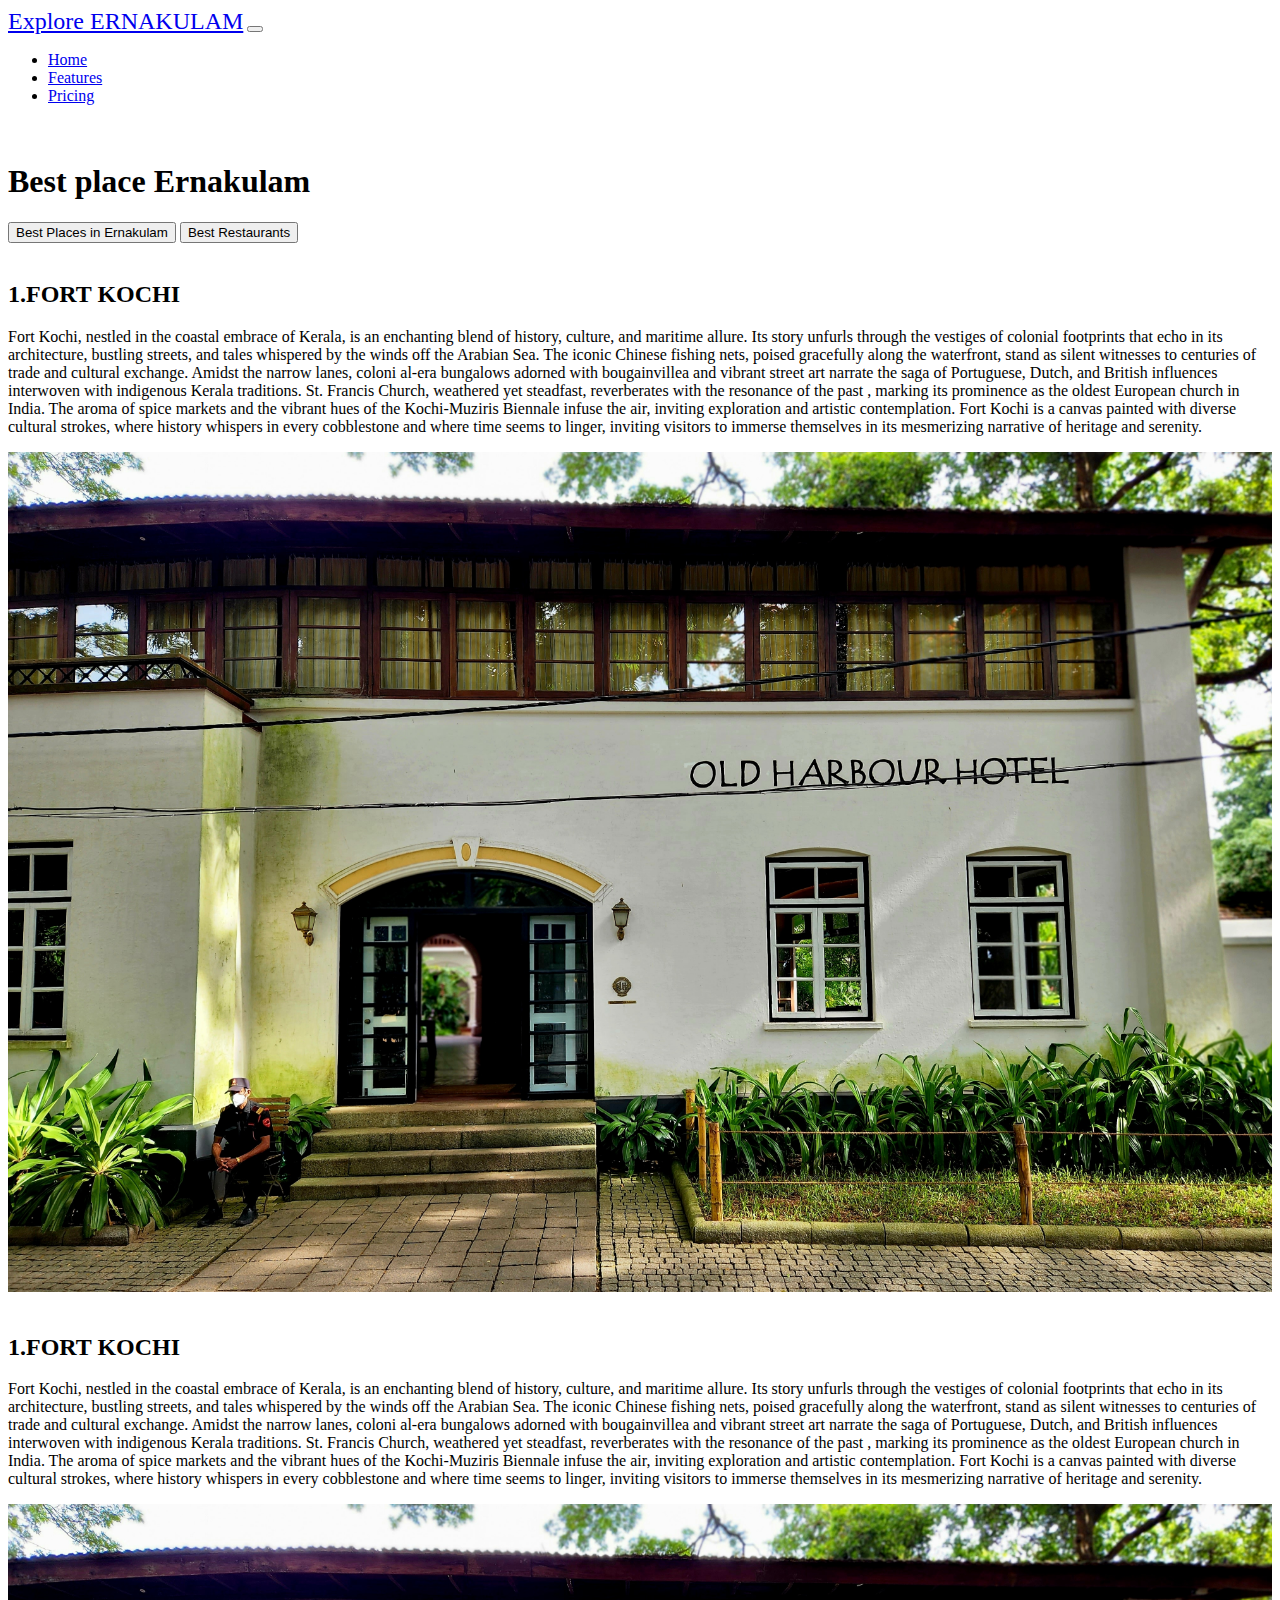
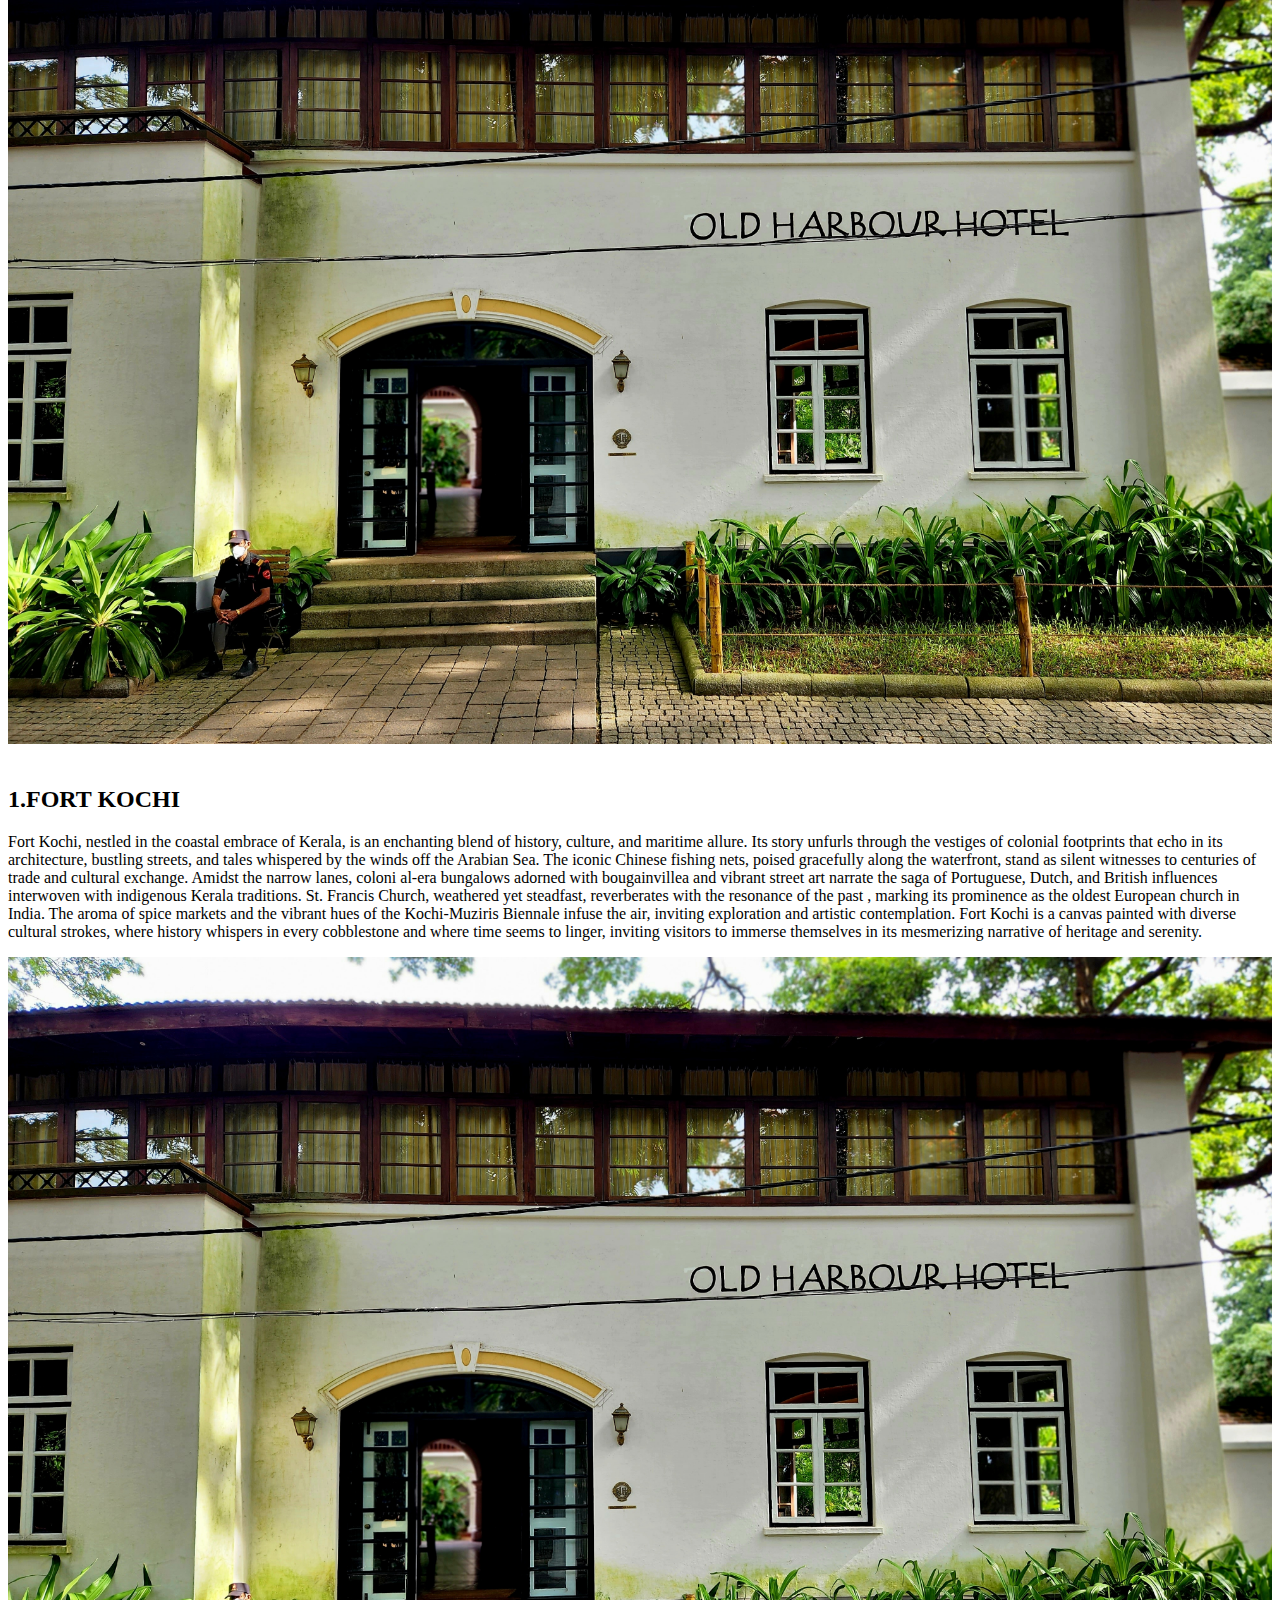
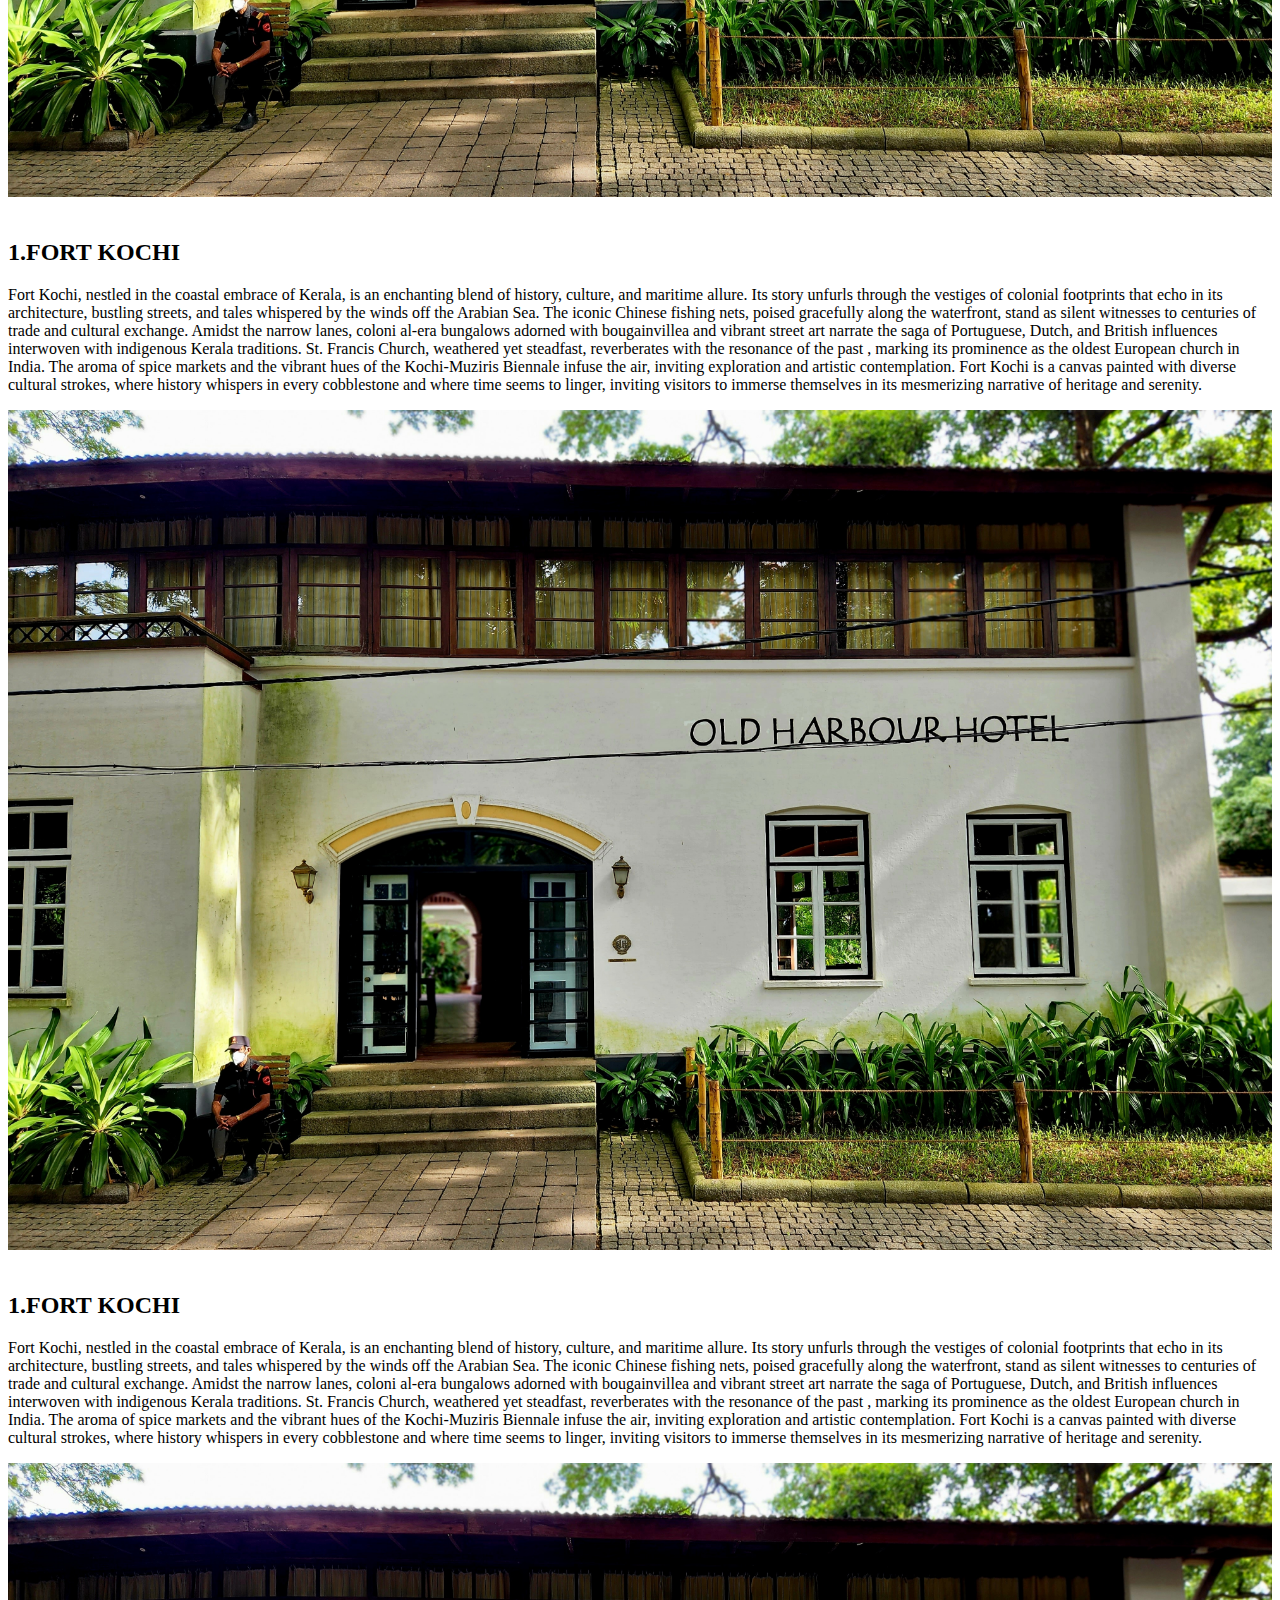
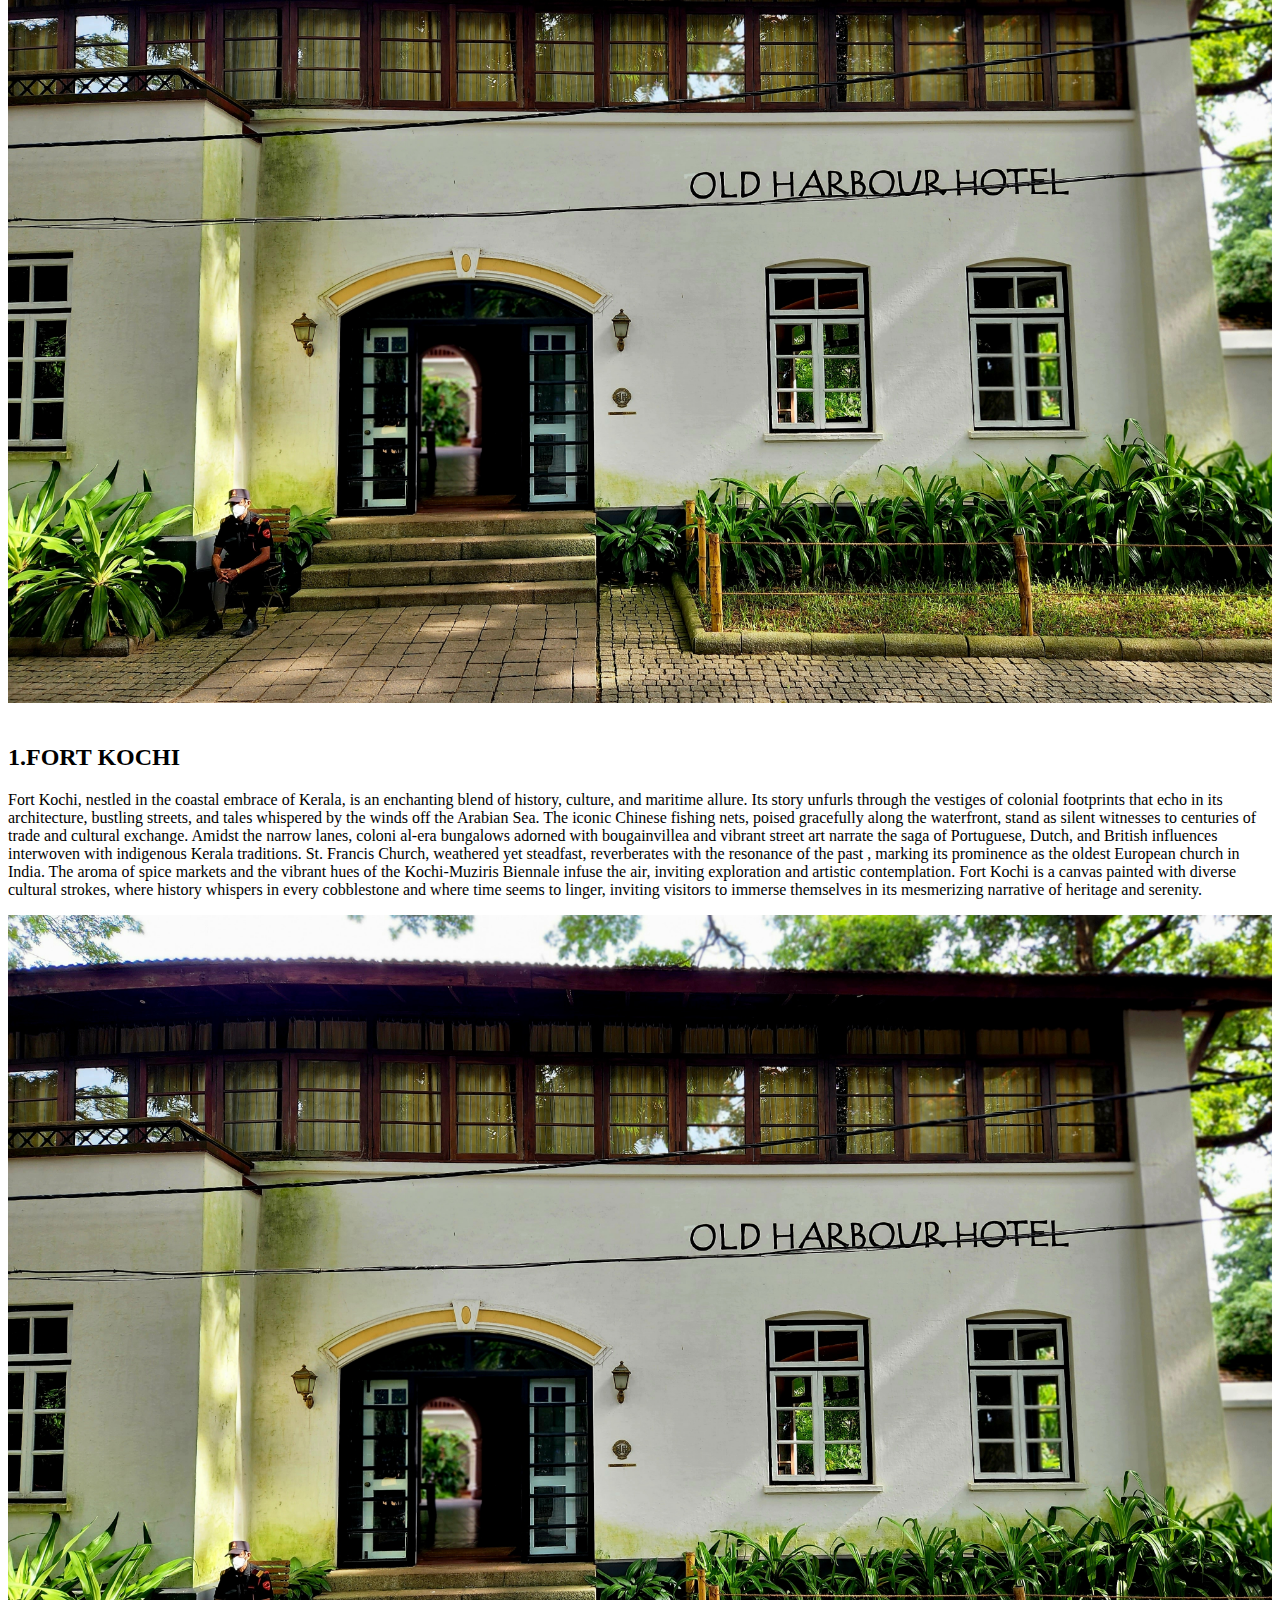
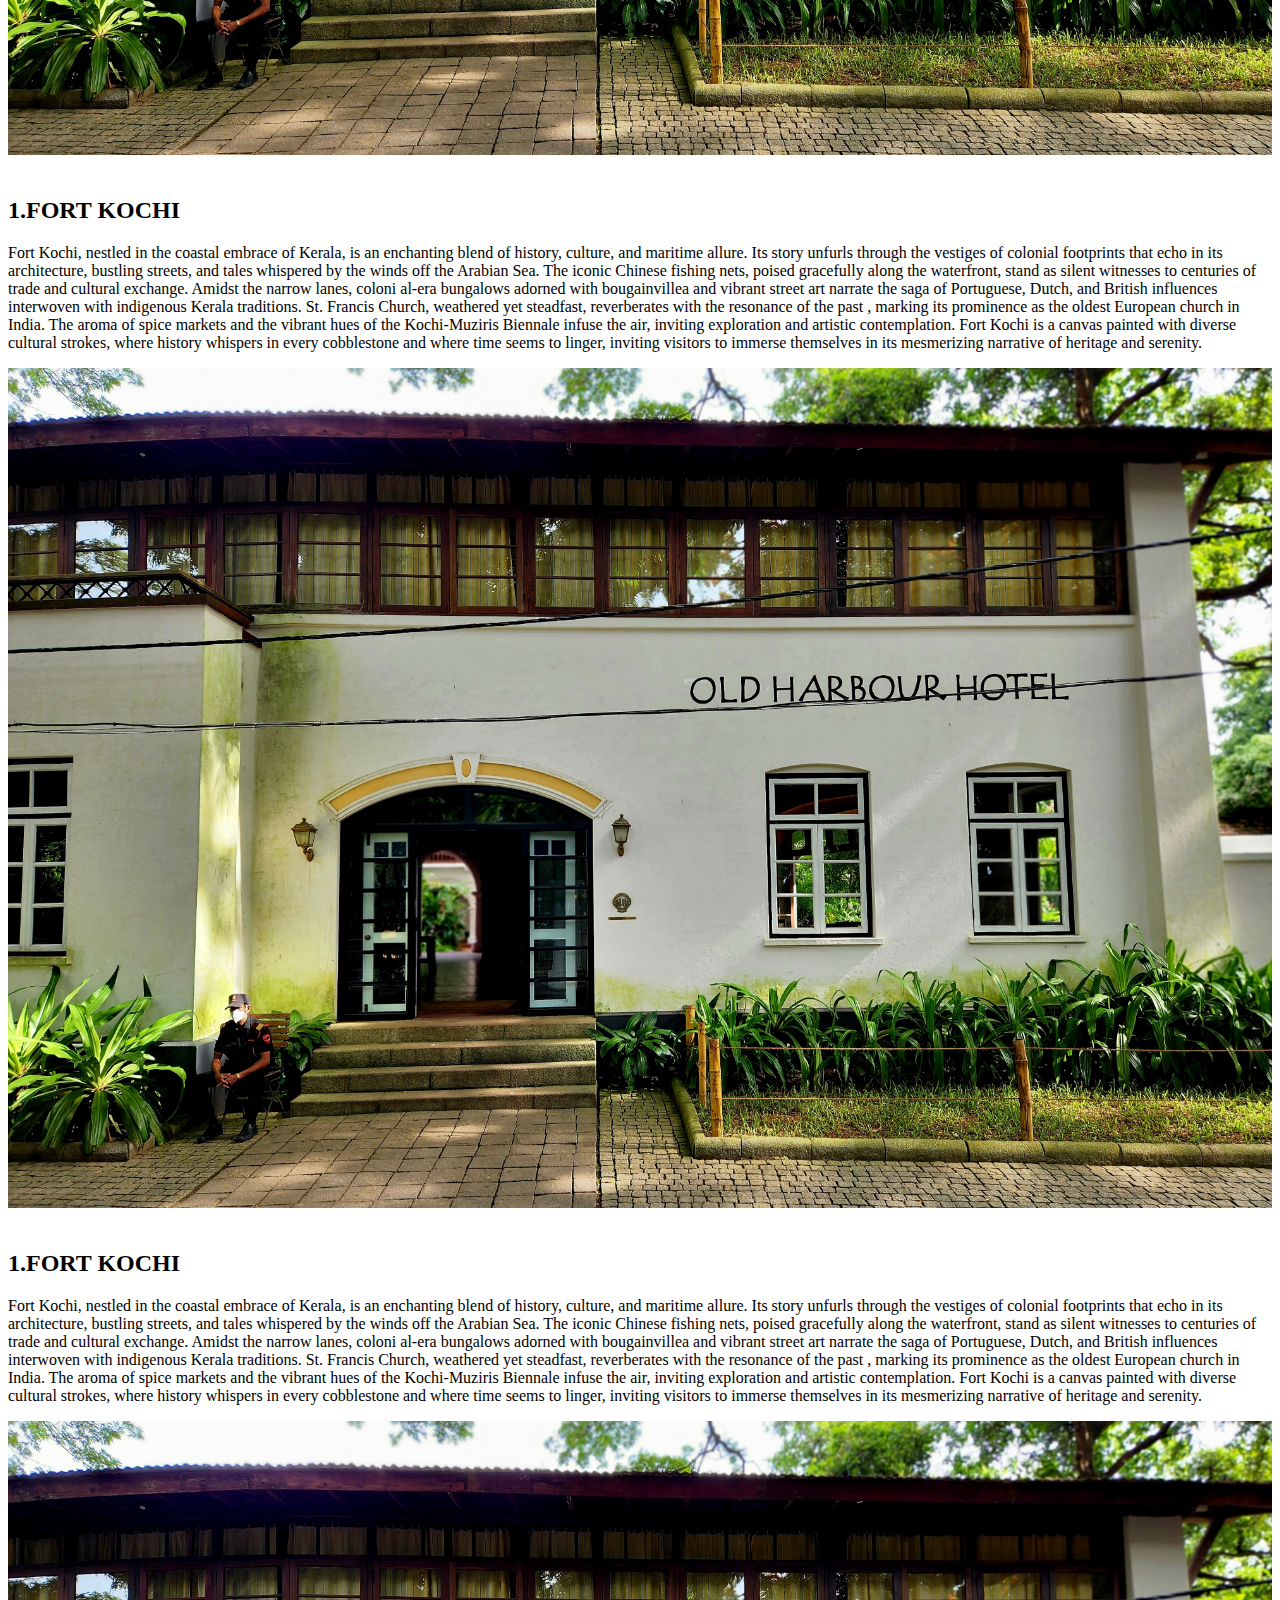
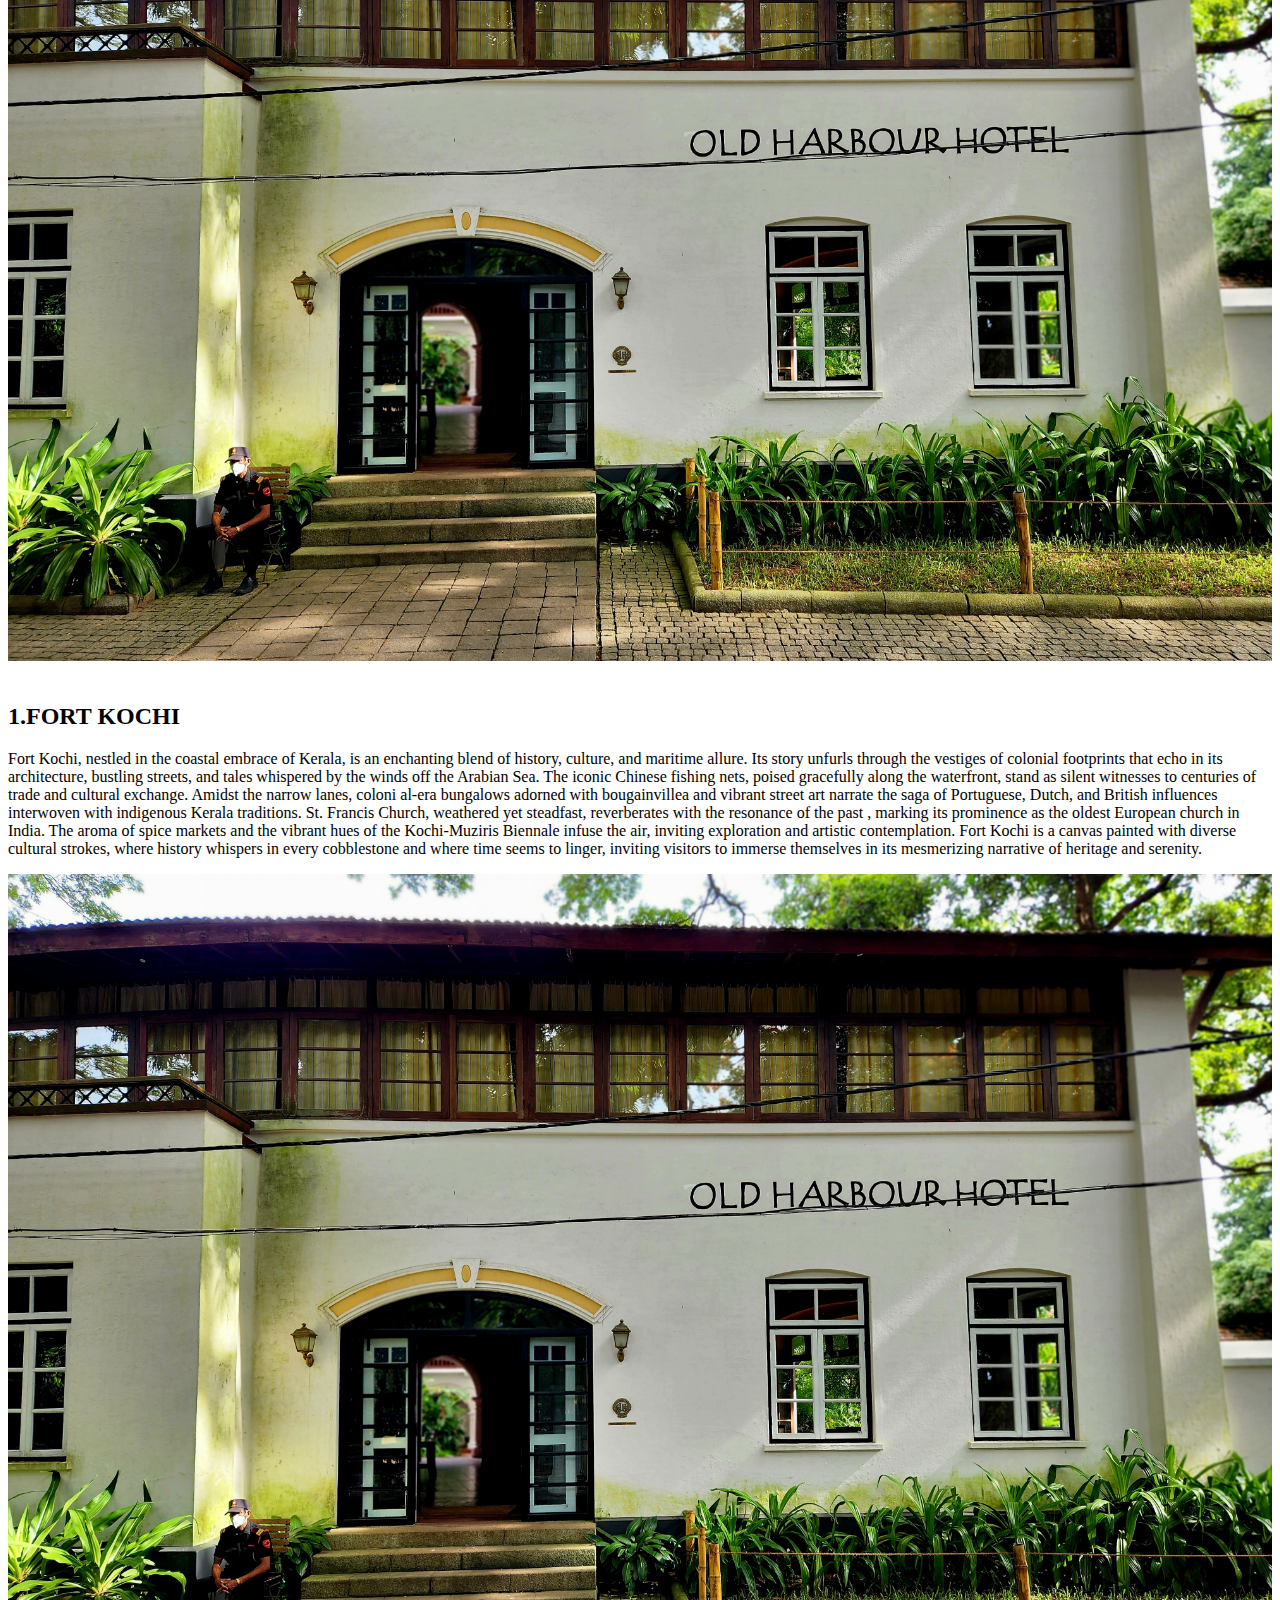
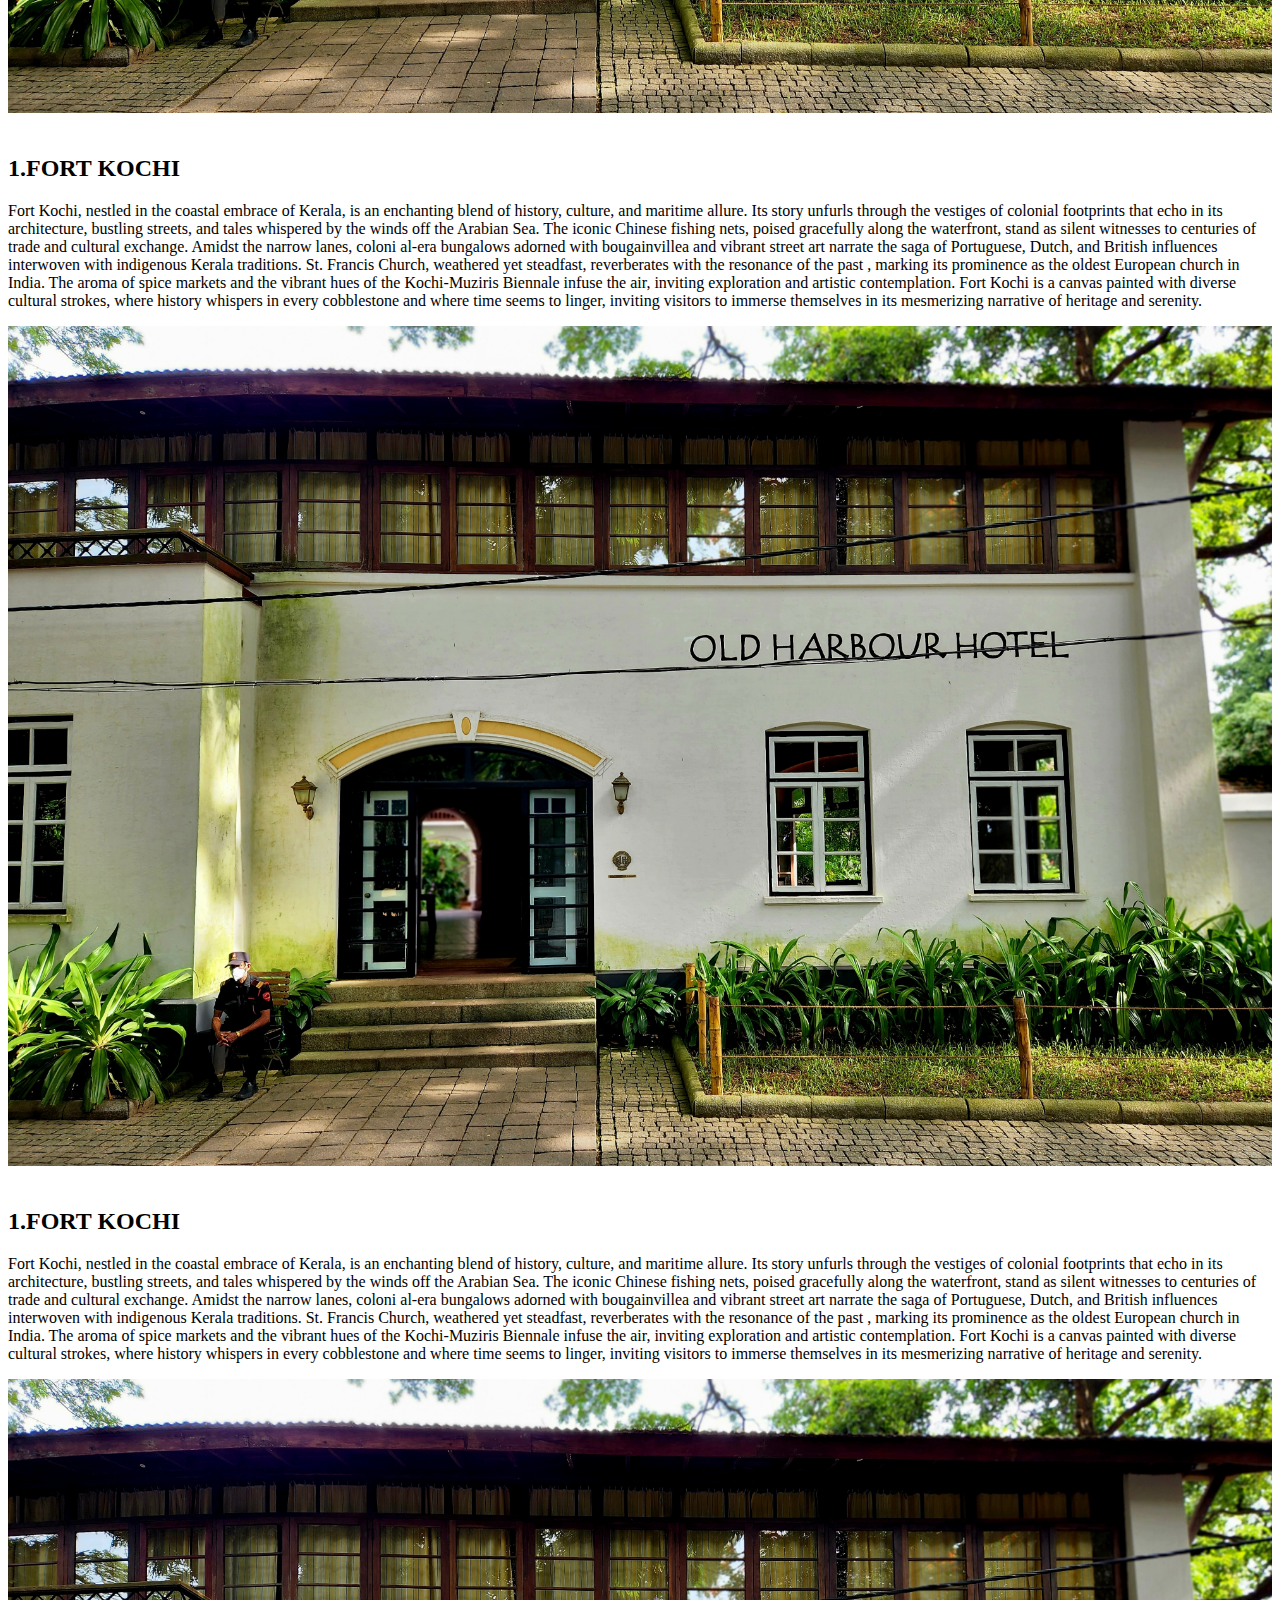
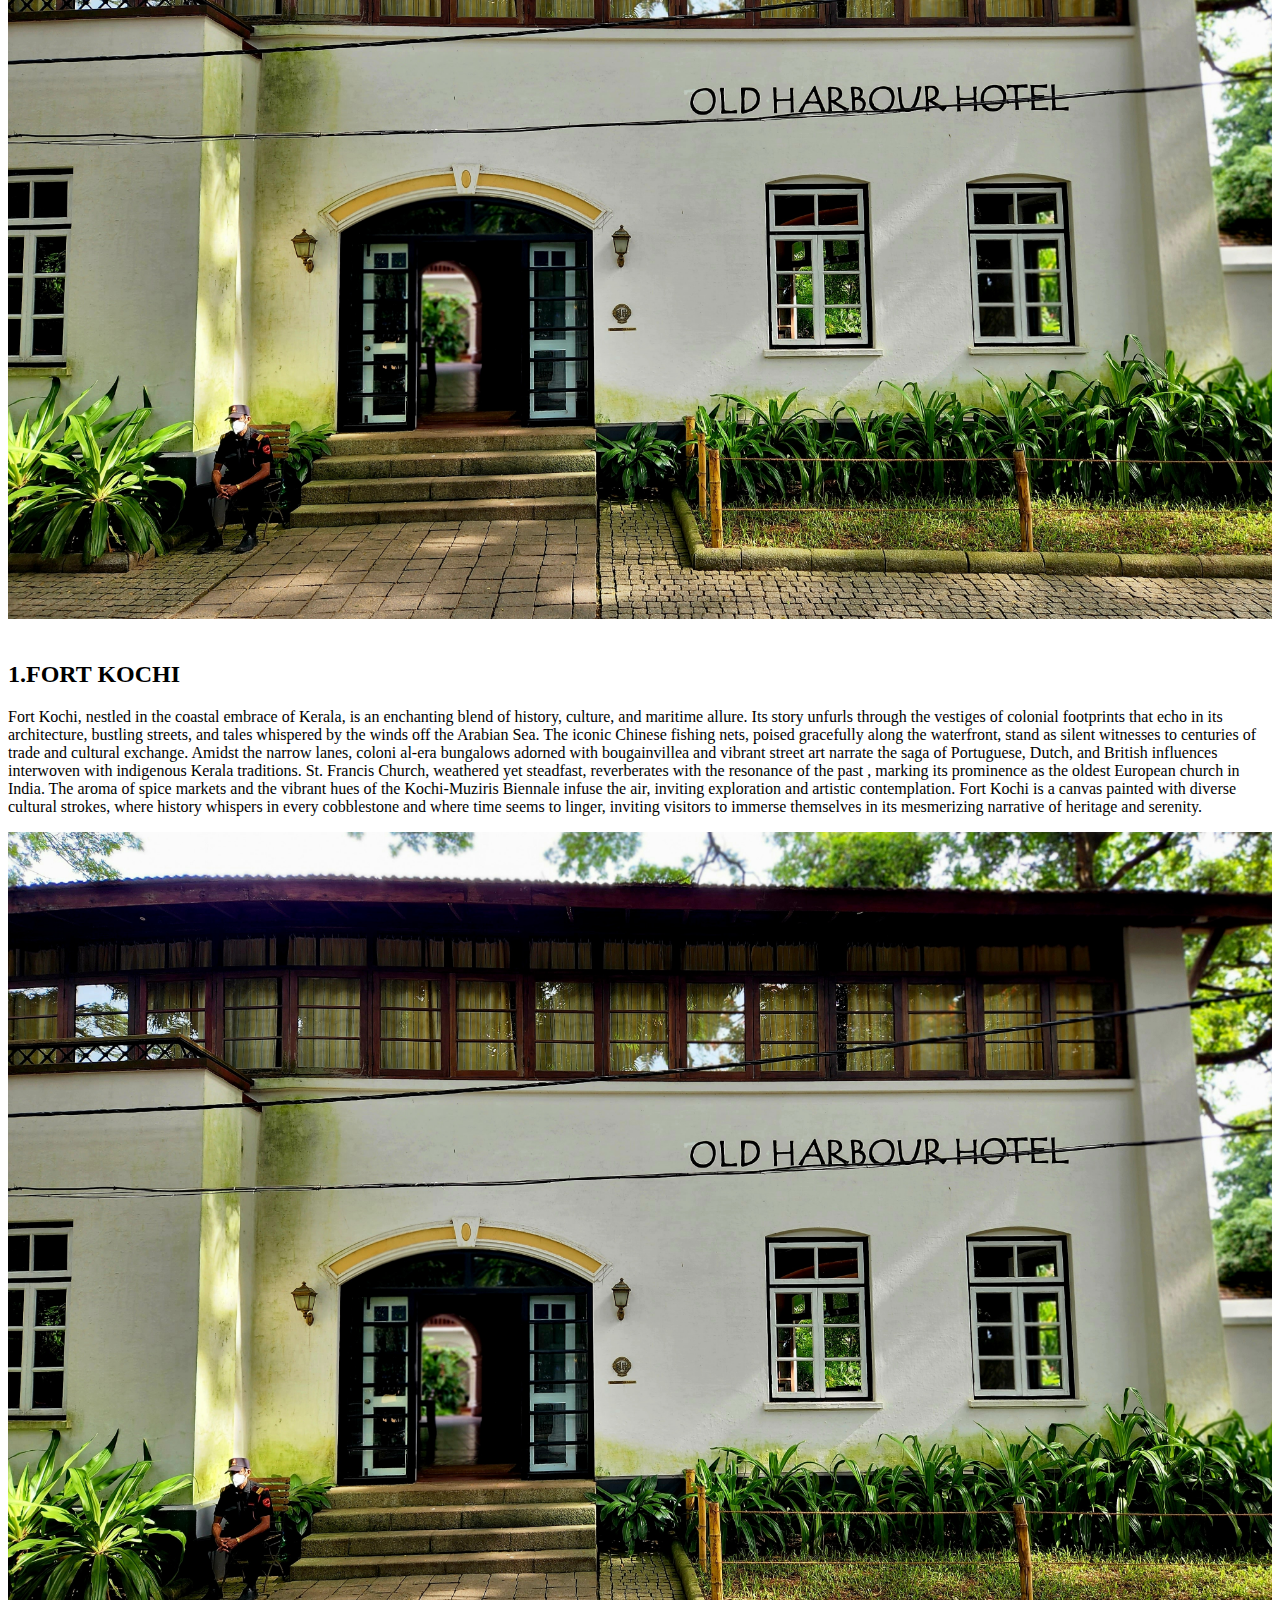
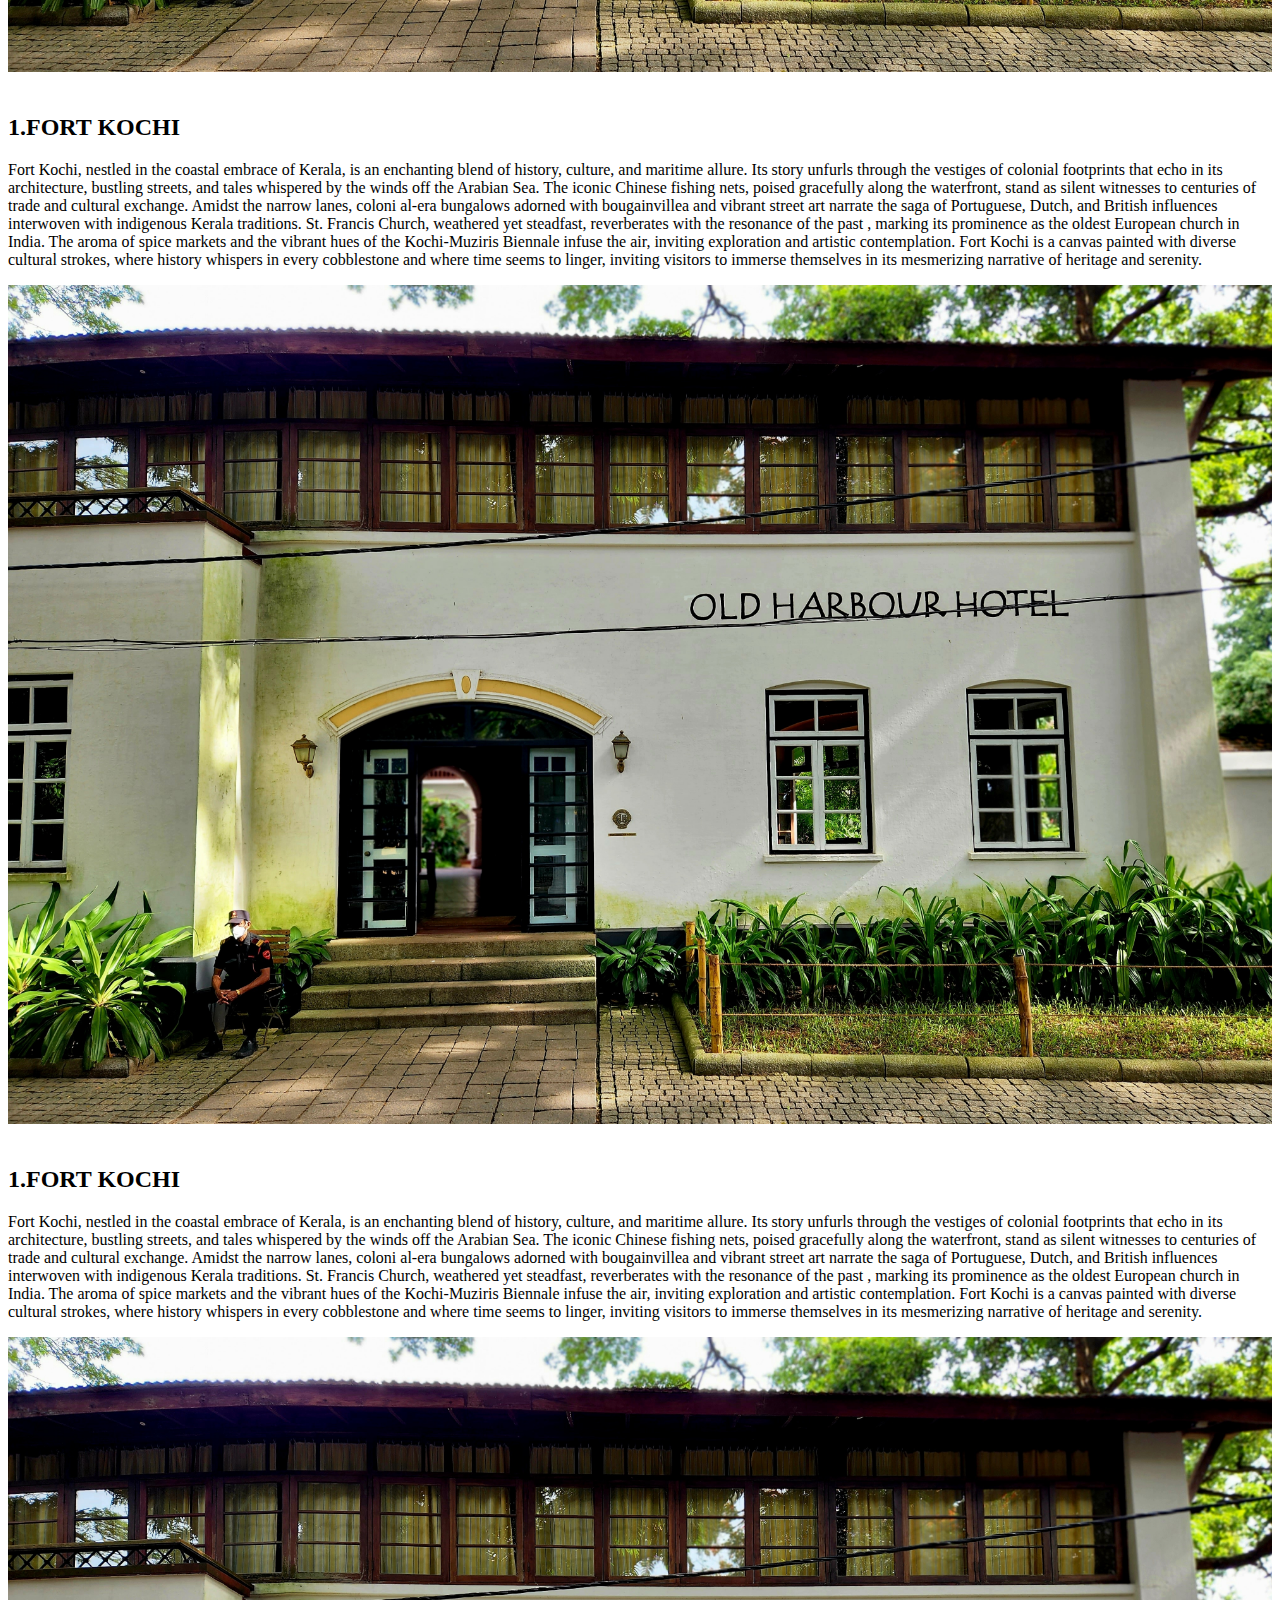
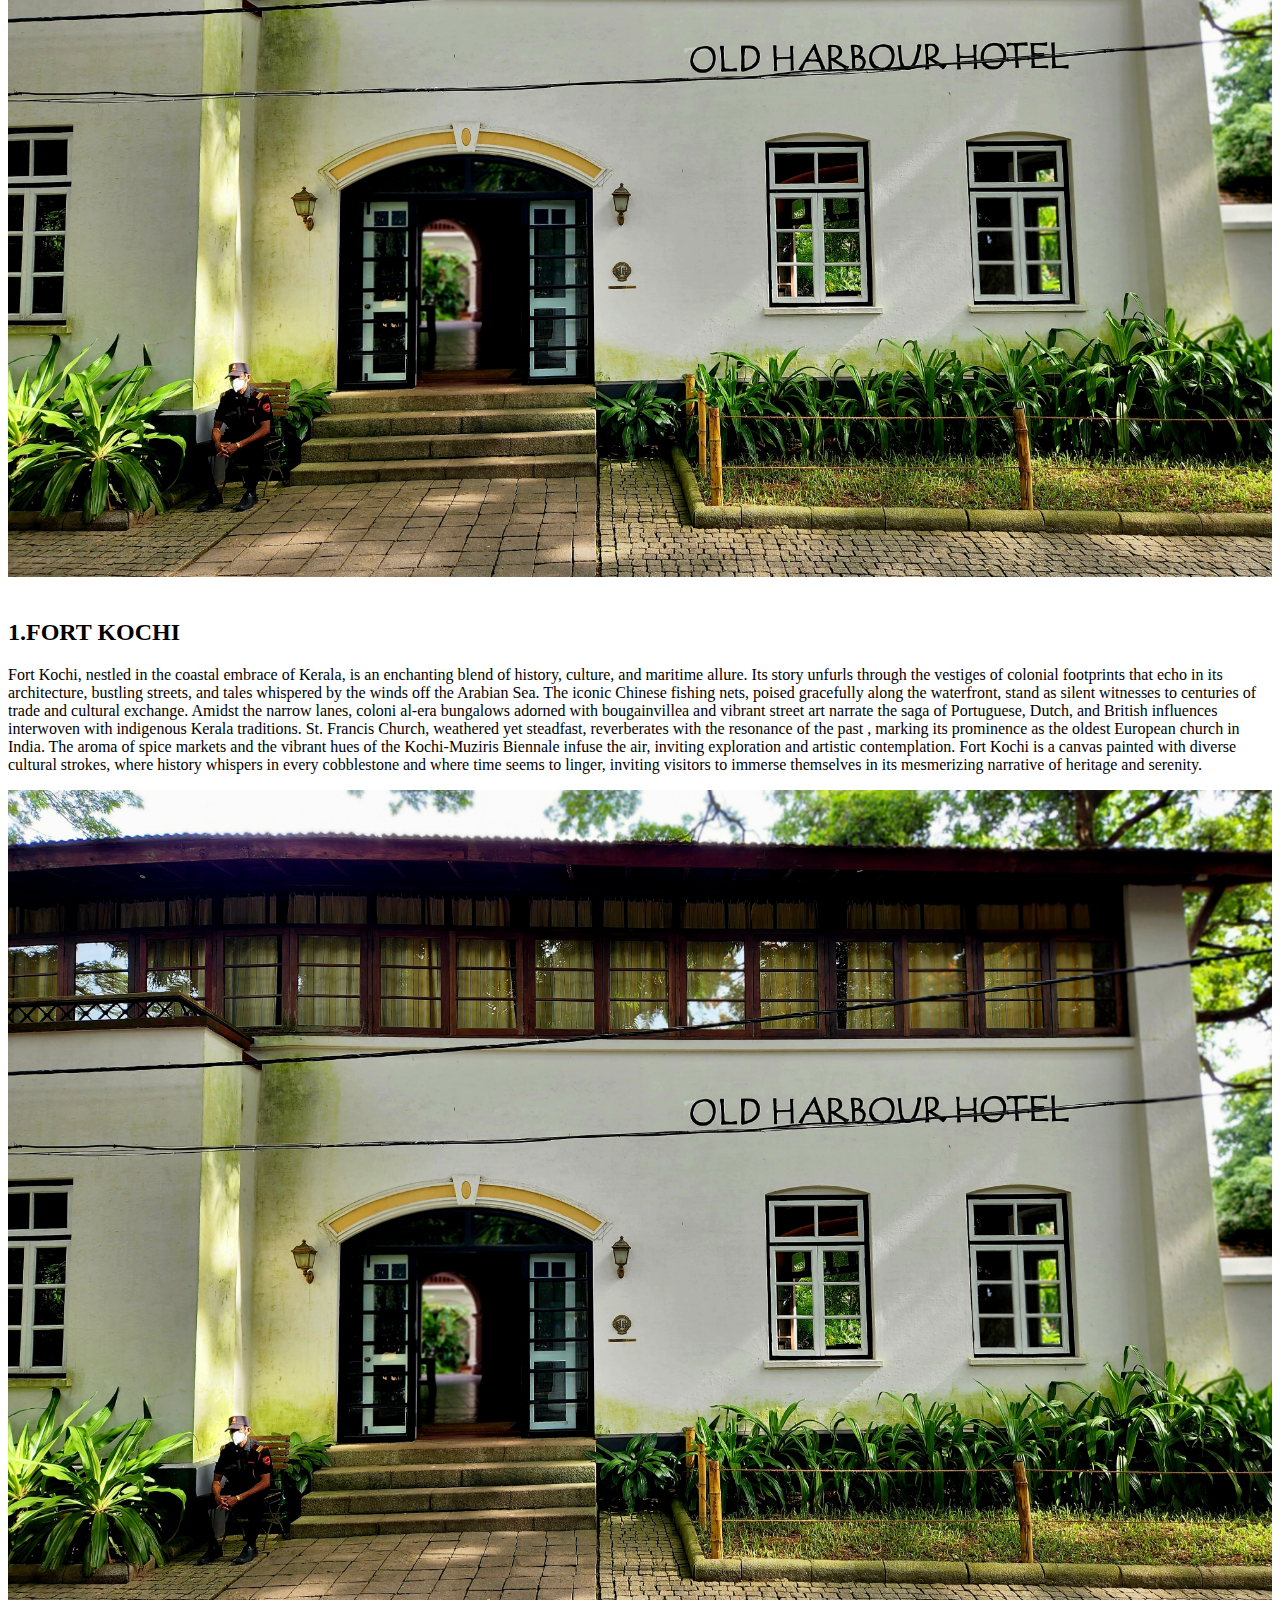
<file: ekm.html>
<!DOCTYPE html>
<html lang="en">
<head>
    <meta charset="UTF-8">
    <meta name="viewport" content="width=device-width, initial-scale=1.0">
    <link href="https://cdn.jsdelivr.net/npm/bootstrap@5.0.2/dist/css/bootstrap.min.css" rel="stylesheet" integrity="sha384-EVSTQN3/azprG1Anm3QDgpJLIm9Nao0Yz1ztcQTwFspd3yD65VohhpuuCOmLASjC" crossorigin="anonymous">
    <link rel="stylesheet" href="style.css">
    <title>Ruchi Caterings</title>
     
    <link rel="preconnect" href="https://fonts.googleapis.com">
    <link rel="preconnect" href="https://fonts.gstatic.com" crossorigin>
    <link href="https://fonts.googleapis.com/css2?family=Roboto:ital,wght@0,300;1,400&display=swap" rel="stylesheet">
</head>
    
<body>
    <header>
    <nav class="navbar navbar-expand-lg navbar-info  fixed-top bg-dark ">
        <div class="container">
          <a class="navbar-brand" href="#">Explore ERNAKULAM</a>
          <button class="navbar-toggler" type="button" data-bs-toggle="collapse" data-bs-target="#navbarNav" aria-controls="navbarNav" aria-expanded="false" aria-label="Toggle navigation">
            <span class="navbar-toggler-icon"></span>
          </button>
          <div class="collapse navbar-collapse" id="navbarNav">
            <ul class="navbar-nav ms-auto">
              <li class="nav-item">
                <a class="nav-link active" aria-current="page" href="#">Home</a>
              </li>
              <li class="nav-item">
                <a class="nav-link" href="#">Features</a>
              </li>
              <li class="nav-item">
                <a class="nav-link" href="#">Pricing</a>
              </li>
              
            </ul>
          </div>
        </div>
      </nav>
    </header>


      <section class="" >
       

        <div class="container">
            <div class="row ">
                <div class="imageclass1  align-self-center ">
                  <h1>
                    <br>
                    Best place Ernakulam
                  </h1>
                  <button onclick="showhide()" type="button" class="btn btn-primary  ms-auto ">Best Places in Ernakulam</button>
                 <button onclick="showhide1()" type="button" class="btn btn-secondary  ms-auto">Best Restaurants</button>
                                     
                  
                 
                </div>
                

            </div>
        </div>

      </section>

      <section>
        <div class="container">
          <div class="row">

                <div class="col-lg-6">
                       <br> <h2>1.FORT KOCHI</h2>
                       <p>Fort Kochi, nestled in the coastal embrace of Kerala,
                       is an enchanting blend of history, culture, and maritime allure.
                       Its story unfurls through the vestiges of colonial footprints that echo in 
                       its architecture, bustling streets, and tales whispered by the winds off the Arabian Sea.
                       The iconic Chinese fishing nets, poised gracefully along the waterfront, stand as silent
                        witnesses to centuries of trade and cultural exchange. Amidst the narrow lanes, coloni
                        al-era bungalows adorned with bougainvillea and vibrant street art narrate the saga of 
                        Portuguese, Dutch, and British influences interwoven with indigenous Kerala traditions.
                         St. Francis Church, weathered yet steadfast, reverberates with the resonance of the past
                         , marking its prominence as the oldest European church in India. The aroma of spice markets and 
                         the vibrant hues of the Kochi-Muziris Biennale infuse the air, inviting exploration and artistic 
                         contemplation. Fort Kochi is a canvas painted with diverse cultural strokes, where history whispers 
                         in every cobblestone and where time seems to linger, inviting visitors to immerse themselves in its 
                         mesmerizing narrative of heritage and serenity.</p>
                        </div>
                 <div class="col-lg-6 align-self-center">
                <div class="container ">
                <img src="/assets/govinda-raj-r5xFqH-uss8-unsplash.jpg" height="100%" width="100%" alt="">
                      </div>
                       </div>
               
     
                       <div class="col-lg-6">
                        <br> <h2>1.FORT KOCHI</h2>
                        <p>Fort Kochi, nestled in the coastal embrace of Kerala,
                        is an enchanting blend of history, culture, and maritime allure.
                        Its story unfurls through the vestiges of colonial footprints that echo in 
                        its architecture, bustling streets, and tales whispered by the winds off the Arabian Sea.
                        The iconic Chinese fishing nets, poised gracefully along the waterfront, stand as silent
                         witnesses to centuries of trade and cultural exchange. Amidst the narrow lanes, coloni
                         al-era bungalows adorned with bougainvillea and vibrant street art narrate the saga of 
                         Portuguese, Dutch, and British influences interwoven with indigenous Kerala traditions.
                          St. Francis Church, weathered yet steadfast, reverberates with the resonance of the past
                          , marking its prominence as the oldest European church in India. The aroma of spice markets and 
                          the vibrant hues of the Kochi-Muziris Biennale infuse the air, inviting exploration and artistic 
                          contemplation. Fort Kochi is a canvas painted with diverse cultural strokes, where history whispers 
                          in every cobblestone and where time seems to linger, inviting visitors to immerse themselves in its 
                          mesmerizing narrative of heritage and serenity.</p>
                         </div>
                  <div class="col-lg-6 align-self-center">
                 <div class="container ">
                 <img src="/assets/govinda-raj-r5xFqH-uss8-unsplash.jpg" height="100%" width="100%" alt="">
                       </div>
                        </div>    
                        
                        

                        <div class="col-lg-6">
                          <br> <h2>1.FORT KOCHI</h2>
                          <p>Fort Kochi, nestled in the coastal embrace of Kerala,
                          is an enchanting blend of history, culture, and maritime allure.
                          Its story unfurls through the vestiges of colonial footprints that echo in 
                          its architecture, bustling streets, and tales whispered by the winds off the Arabian Sea.
                          The iconic Chinese fishing nets, poised gracefully along the waterfront, stand as silent
                           witnesses to centuries of trade and cultural exchange. Amidst the narrow lanes, coloni
                           al-era bungalows adorned with bougainvillea and vibrant street art narrate the saga of 
                           Portuguese, Dutch, and British influences interwoven with indigenous Kerala traditions.
                            St. Francis Church, weathered yet steadfast, reverberates with the resonance of the past
                            , marking its prominence as the oldest European church in India. The aroma of spice markets and 
                            the vibrant hues of the Kochi-Muziris Biennale infuse the air, inviting exploration and artistic 
                            contemplation. Fort Kochi is a canvas painted with diverse cultural strokes, where history whispers 
                            in every cobblestone and where time seems to linger, inviting visitors to immerse themselves in its 
                            mesmerizing narrative of heritage and serenity.</p>
                           </div>
                    <div class="col-lg-6 align-self-center">
                   <div class="container ">
                   <img src="/assets/govinda-raj-r5xFqH-uss8-unsplash.jpg" height="100%" width="100%" alt="">
                         </div>
                          </div>
                          
                          
                          <div class="col-lg-6">
                            <br> <h2>1.FORT KOCHI</h2>
                            <p>Fort Kochi, nestled in the coastal embrace of Kerala,
                            is an enchanting blend of history, culture, and maritime allure.
                            Its story unfurls through the vestiges of colonial footprints that echo in 
                            its architecture, bustling streets, and tales whispered by the winds off the Arabian Sea.
                            The iconic Chinese fishing nets, poised gracefully along the waterfront, stand as silent
                             witnesses to centuries of trade and cultural exchange. Amidst the narrow lanes, coloni
                             al-era bungalows adorned with bougainvillea and vibrant street art narrate the saga of 
                             Portuguese, Dutch, and British influences interwoven with indigenous Kerala traditions.
                              St. Francis Church, weathered yet steadfast, reverberates with the resonance of the past
                              , marking its prominence as the oldest European church in India. The aroma of spice markets and 
                              the vibrant hues of the Kochi-Muziris Biennale infuse the air, inviting exploration and artistic 
                              contemplation. Fort Kochi is a canvas painted with diverse cultural strokes, where history whispers 
                              in every cobblestone and where time seems to linger, inviting visitors to immerse themselves in its 
                              mesmerizing narrative of heritage and serenity.</p>
                             </div>
                      <div class="col-lg-6 align-self-center">
                     <div class="container ">
                     <img src="/assets/govinda-raj-r5xFqH-uss8-unsplash.jpg" height="100%" width="100%" alt="">
                           </div>
                            </div>
                   
                            <div class="col-lg-6">
                              <br> <h2>1.FORT KOCHI</h2>
                              <p>Fort Kochi, nestled in the coastal embrace of Kerala,
                              is an enchanting blend of history, culture, and maritime allure.
                              Its story unfurls through the vestiges of colonial footprints that echo in 
                              its architecture, bustling streets, and tales whispered by the winds off the Arabian Sea.
                              The iconic Chinese fishing nets, poised gracefully along the waterfront, stand as silent
                               witnesses to centuries of trade and cultural exchange. Amidst the narrow lanes, coloni
                               al-era bungalows adorned with bougainvillea and vibrant street art narrate the saga of 
                               Portuguese, Dutch, and British influences interwoven with indigenous Kerala traditions.
                                St. Francis Church, weathered yet steadfast, reverberates with the resonance of the past
                                , marking its prominence as the oldest European church in India. The aroma of spice markets and 
                                the vibrant hues of the Kochi-Muziris Biennale infuse the air, inviting exploration and artistic 
                                contemplation. Fort Kochi is a canvas painted with diverse cultural strokes, where history whispers 
                                in every cobblestone and where time seems to linger, inviting visitors to immerse themselves in its 
                                mesmerizing narrative of heritage and serenity.</p>
                               </div>
                        <div class="col-lg-6 align-self-center">
                       <div class="container ">
                       <img src="/assets/govinda-raj-r5xFqH-uss8-unsplash.jpg" height="100%" width="100%" alt="">
                             </div>
                              </div>
                     
                              

                              <div class="col-lg-6">
                                <br> <h2>1.FORT KOCHI</h2>
                                <p>Fort Kochi, nestled in the coastal embrace of Kerala,
                                is an enchanting blend of history, culture, and maritime allure.
                                Its story unfurls through the vestiges of colonial footprints that echo in 
                                its architecture, bustling streets, and tales whispered by the winds off the Arabian Sea.
                                The iconic Chinese fishing nets, poised gracefully along the waterfront, stand as silent
                                 witnesses to centuries of trade and cultural exchange. Amidst the narrow lanes, coloni
                                 al-era bungalows adorned with bougainvillea and vibrant street art narrate the saga of 
                                 Portuguese, Dutch, and British influences interwoven with indigenous Kerala traditions.
                                  St. Francis Church, weathered yet steadfast, reverberates with the resonance of the past
                                  , marking its prominence as the oldest European church in India. The aroma of spice markets and 
                                  the vibrant hues of the Kochi-Muziris Biennale infuse the air, inviting exploration and artistic 
                                  contemplation. Fort Kochi is a canvas painted with diverse cultural strokes, where history whispers 
                                  in every cobblestone and where time seems to linger, inviting visitors to immerse themselves in its 
                                  mesmerizing narrative of heritage and serenity.</p>
                                 </div>
                          <div class="col-lg-6 align-self-center">
                         <div class="container ">
                         <img src="/assets/govinda-raj-r5xFqH-uss8-unsplash.jpg" height="100%" width="100%" alt="">
                               </div>
                                </div>
                                
                                

                                <div class="col-lg-6">
                                  <br> <h2>1.FORT KOCHI</h2>
                                  <p>Fort Kochi, nestled in the coastal embrace of Kerala,
                                  is an enchanting blend of history, culture, and maritime allure.
                                  Its story unfurls through the vestiges of colonial footprints that echo in 
                                  its architecture, bustling streets, and tales whispered by the winds off the Arabian Sea.
                                  The iconic Chinese fishing nets, poised gracefully along the waterfront, stand as silent
                                   witnesses to centuries of trade and cultural exchange. Amidst the narrow lanes, coloni
                                   al-era bungalows adorned with bougainvillea and vibrant street art narrate the saga of 
                                   Portuguese, Dutch, and British influences interwoven with indigenous Kerala traditions.
                                    St. Francis Church, weathered yet steadfast, reverberates with the resonance of the past
                                    , marking its prominence as the oldest European church in India. The aroma of spice markets and 
                                    the vibrant hues of the Kochi-Muziris Biennale infuse the air, inviting exploration and artistic 
                                    contemplation. Fort Kochi is a canvas painted with diverse cultural strokes, where history whispers 
                                    in every cobblestone and where time seems to linger, inviting visitors to immerse themselves in its 
                                    mesmerizing narrative of heritage and serenity.</p>
                                   </div>
                            <div class="col-lg-6 align-self-center">
                           <div class="container ">
                           <img src="/assets/govinda-raj-r5xFqH-uss8-unsplash.jpg" height="100%" width="100%" alt="">
                                 </div>
                                  </div>
                                 
                                  
                                  <div class="col-lg-6">
                                    <br> <h2>1.FORT KOCHI</h2>
                                    <p>Fort Kochi, nestled in the coastal embrace of Kerala,
                                    is an enchanting blend of history, culture, and maritime allure.
                                    Its story unfurls through the vestiges of colonial footprints that echo in 
                                    its architecture, bustling streets, and tales whispered by the winds off the Arabian Sea.
                                    The iconic Chinese fishing nets, poised gracefully along the waterfront, stand as silent
                                     witnesses to centuries of trade and cultural exchange. Amidst the narrow lanes, coloni
                                     al-era bungalows adorned with bougainvillea and vibrant street art narrate the saga of 
                                     Portuguese, Dutch, and British influences interwoven with indigenous Kerala traditions.
                                      St. Francis Church, weathered yet steadfast, reverberates with the resonance of the past
                                      , marking its prominence as the oldest European church in India. The aroma of spice markets and 
                                      the vibrant hues of the Kochi-Muziris Biennale infuse the air, inviting exploration and artistic 
                                      contemplation. Fort Kochi is a canvas painted with diverse cultural strokes, where history whispers 
                                      in every cobblestone and where time seems to linger, inviting visitors to immerse themselves in its 
                                      mesmerizing narrative of heritage and serenity.</p>
                                     </div>
                              <div class="col-lg-6 align-self-center">
                             <div class="container ">
                             <img src="/assets/govinda-raj-r5xFqH-uss8-unsplash.jpg" height="100%" width="100%" alt="">
                                   </div>
                                    </div>
                                    
                                    


                                    <div class="col-lg-6">
                                      <br> <h2>1.FORT KOCHI</h2>
                                      <p>Fort Kochi, nestled in the coastal embrace of Kerala,
                                      is an enchanting blend of history, culture, and maritime allure.
                                      Its story unfurls through the vestiges of colonial footprints that echo in 
                                      its architecture, bustling streets, and tales whispered by the winds off the Arabian Sea.
                                      The iconic Chinese fishing nets, poised gracefully along the waterfront, stand as silent
                                       witnesses to centuries of trade and cultural exchange. Amidst the narrow lanes, coloni
                                       al-era bungalows adorned with bougainvillea and vibrant street art narrate the saga of 
                                       Portuguese, Dutch, and British influences interwoven with indigenous Kerala traditions.
                                        St. Francis Church, weathered yet steadfast, reverberates with the resonance of the past
                                        , marking its prominence as the oldest European church in India. The aroma of spice markets and 
                                        the vibrant hues of the Kochi-Muziris Biennale infuse the air, inviting exploration and artistic 
                                        contemplation. Fort Kochi is a canvas painted with diverse cultural strokes, where history whispers 
                                        in every cobblestone and where time seems to linger, inviting visitors to immerse themselves in its 
                                        mesmerizing narrative of heritage and serenity.</p>
                                       </div>
                                <div class="col-lg-6 align-self-center">
                               <div class="container ">
                               <img src="/assets/govinda-raj-r5xFqH-uss8-unsplash.jpg" height="100%" width="100%" alt="">
                                     </div>
                                      </div>
                                      
                                      



                                      <div class="col-lg-6">
                                        <br> <h2>1.FORT KOCHI</h2>
                                        <p>Fort Kochi, nestled in the coastal embrace of Kerala,
                                        is an enchanting blend of history, culture, and maritime allure.
                                        Its story unfurls through the vestiges of colonial footprints that echo in 
                                        its architecture, bustling streets, and tales whispered by the winds off the Arabian Sea.
                                        The iconic Chinese fishing nets, poised gracefully along the waterfront, stand as silent
                                         witnesses to centuries of trade and cultural exchange. Amidst the narrow lanes, coloni
                                         al-era bungalows adorned with bougainvillea and vibrant street art narrate the saga of 
                                         Portuguese, Dutch, and British influences interwoven with indigenous Kerala traditions.
                                          St. Francis Church, weathered yet steadfast, reverberates with the resonance of the past
                                          , marking its prominence as the oldest European church in India. The aroma of spice markets and 
                                          the vibrant hues of the Kochi-Muziris Biennale infuse the air, inviting exploration and artistic 
                                          contemplation. Fort Kochi is a canvas painted with diverse cultural strokes, where history whispers 
                                          in every cobblestone and where time seems to linger, inviting visitors to immerse themselves in its 
                                          mesmerizing narrative of heritage and serenity.</p>
                                         </div>
                                  <div class="col-lg-6 align-self-center">
                                 <div class="container ">
                                 <img src="/assets/govinda-raj-r5xFqH-uss8-unsplash.jpg" height="100%" width="100%" alt="">
                                       </div>
                                        </div>
                                        
                                        




                                        <div class="col-lg-6">
                                          <br> <h2>1.FORT KOCHI</h2>
                                          <p>Fort Kochi, nestled in the coastal embrace of Kerala,
                                          is an enchanting blend of history, culture, and maritime allure.
                                          Its story unfurls through the vestiges of colonial footprints that echo in 
                                          its architecture, bustling streets, and tales whispered by the winds off the Arabian Sea.
                                          The iconic Chinese fishing nets, poised gracefully along the waterfront, stand as silent
                                           witnesses to centuries of trade and cultural exchange. Amidst the narrow lanes, coloni
                                           al-era bungalows adorned with bougainvillea and vibrant street art narrate the saga of 
                                           Portuguese, Dutch, and British influences interwoven with indigenous Kerala traditions.
                                            St. Francis Church, weathered yet steadfast, reverberates with the resonance of the past
                                            , marking its prominence as the oldest European church in India. The aroma of spice markets and 
                                            the vibrant hues of the Kochi-Muziris Biennale infuse the air, inviting exploration and artistic 
                                            contemplation. Fort Kochi is a canvas painted with diverse cultural strokes, where history whispers 
                                            in every cobblestone and where time seems to linger, inviting visitors to immerse themselves in its 
                                            mesmerizing narrative of heritage and serenity.</p>
                                           </div>
                                    <div class="col-lg-6 align-self-center">
                                   <div class="container ">
                                   <img src="/assets/govinda-raj-r5xFqH-uss8-unsplash.jpg" height="100%" width="100%" alt="">
                                         </div>
                                          </div>
                                          
                                          


                                          <div class="col-lg-6">
                                            <br> <h2>1.FORT KOCHI</h2>
                                            <p>Fort Kochi, nestled in the coastal embrace of Kerala,
                                            is an enchanting blend of history, culture, and maritime allure.
                                            Its story unfurls through the vestiges of colonial footprints that echo in 
                                            its architecture, bustling streets, and tales whispered by the winds off the Arabian Sea.
                                            The iconic Chinese fishing nets, poised gracefully along the waterfront, stand as silent
                                             witnesses to centuries of trade and cultural exchange. Amidst the narrow lanes, coloni
                                             al-era bungalows adorned with bougainvillea and vibrant street art narrate the saga of 
                                             Portuguese, Dutch, and British influences interwoven with indigenous Kerala traditions.
                                              St. Francis Church, weathered yet steadfast, reverberates with the resonance of the past
                                              , marking its prominence as the oldest European church in India. The aroma of spice markets and 
                                              the vibrant hues of the Kochi-Muziris Biennale infuse the air, inviting exploration and artistic 
                                              contemplation. Fort Kochi is a canvas painted with diverse cultural strokes, where history whispers 
                                              in every cobblestone and where time seems to linger, inviting visitors to immerse themselves in its 
                                              mesmerizing narrative of heritage and serenity.</p>
                                             </div>
                                      <div class="col-lg-6 align-self-center">
                                     <div class="container ">
                                     <img src="/assets/govinda-raj-r5xFqH-uss8-unsplash.jpg" height="100%" width="100%" alt="">
                                           </div>
                                            </div>
                                            
                                            


                                            <div class="col-lg-6">
                                              <br> <h2>1.FORT KOCHI</h2>
                                              <p>Fort Kochi, nestled in the coastal embrace of Kerala,
                                              is an enchanting blend of history, culture, and maritime allure.
                                              Its story unfurls through the vestiges of colonial footprints that echo in 
                                              its architecture, bustling streets, and tales whispered by the winds off the Arabian Sea.
                                              The iconic Chinese fishing nets, poised gracefully along the waterfront, stand as silent
                                               witnesses to centuries of trade and cultural exchange. Amidst the narrow lanes, coloni
                                               al-era bungalows adorned with bougainvillea and vibrant street art narrate the saga of 
                                               Portuguese, Dutch, and British influences interwoven with indigenous Kerala traditions.
                                                St. Francis Church, weathered yet steadfast, reverberates with the resonance of the past
                                                , marking its prominence as the oldest European church in India. The aroma of spice markets and 
                                                the vibrant hues of the Kochi-Muziris Biennale infuse the air, inviting exploration and artistic 
                                                contemplation. Fort Kochi is a canvas painted with diverse cultural strokes, where history whispers 
                                                in every cobblestone and where time seems to linger, inviting visitors to immerse themselves in its 
                                                mesmerizing narrative of heritage and serenity.</p>
                                               </div>
                                        <div class="col-lg-6 align-self-center">
                                       <div class="container ">
                                       <img src="/assets/govinda-raj-r5xFqH-uss8-unsplash.jpg" height="100%" width="100%" alt="">
                                             </div>
                                              </div>




                                              <div class="col-lg-6">
                                                <br> <h2>1.FORT KOCHI</h2>
                                                <p>Fort Kochi, nestled in the coastal embrace of Kerala,
                                                is an enchanting blend of history, culture, and maritime allure.
                                                Its story unfurls through the vestiges of colonial footprints that echo in 
                                                its architecture, bustling streets, and tales whispered by the winds off the Arabian Sea.
                                                The iconic Chinese fishing nets, poised gracefully along the waterfront, stand as silent
                                                 witnesses to centuries of trade and cultural exchange. Amidst the narrow lanes, coloni
                                                 al-era bungalows adorned with bougainvillea and vibrant street art narrate the saga of 
                                                 Portuguese, Dutch, and British influences interwoven with indigenous Kerala traditions.
                                                  St. Francis Church, weathered yet steadfast, reverberates with the resonance of the past
                                                  , marking its prominence as the oldest European church in India. The aroma of spice markets and 
                                                  the vibrant hues of the Kochi-Muziris Biennale infuse the air, inviting exploration and artistic 
                                                  contemplation. Fort Kochi is a canvas painted with diverse cultural strokes, where history whispers 
                                                  in every cobblestone and where time seems to linger, inviting visitors to immerse themselves in its 
                                                  mesmerizing narrative of heritage and serenity.</p>
                                                 </div>
                                          <div class="col-lg-6 align-self-center">
                                         <div class="container ">
                                         <img src="/assets/govinda-raj-r5xFqH-uss8-unsplash.jpg" height="100%" width="100%" alt="">
                                               </div>
                                                </div>
                                                
                                                



                                                <div class="col-lg-6">
                                                  <br> <h2>1.FORT KOCHI</h2>
                                                  <p>Fort Kochi, nestled in the coastal embrace of Kerala,
                                                  is an enchanting blend of history, culture, and maritime allure.
                                                  Its story unfurls through the vestiges of colonial footprints that echo in 
                                                  its architecture, bustling streets, and tales whispered by the winds off the Arabian Sea.
                                                  The iconic Chinese fishing nets, poised gracefully along the waterfront, stand as silent
                                                   witnesses to centuries of trade and cultural exchange. Amidst the narrow lanes, coloni
                                                   al-era bungalows adorned with bougainvillea and vibrant street art narrate the saga of 
                                                   Portuguese, Dutch, and British influences interwoven with indigenous Kerala traditions.
                                                    St. Francis Church, weathered yet steadfast, reverberates with the resonance of the past
                                                    , marking its prominence as the oldest European church in India. The aroma of spice markets and 
                                                    the vibrant hues of the Kochi-Muziris Biennale infuse the air, inviting exploration and artistic 
                                                    contemplation. Fort Kochi is a canvas painted with diverse cultural strokes, where history whispers 
                                                    in every cobblestone and where time seems to linger, inviting visitors to immerse themselves in its 
                                                    mesmerizing narrative of heritage and serenity.</p>
                                                   </div>
                                            <div class="col-lg-6 align-self-center">
                                           <div class="container ">
                                           <img src="/assets/govinda-raj-r5xFqH-uss8-unsplash.jpg" height="100%" width="100%" alt="">
                                                 </div>
                                                  </div>
















          </div>  
        </div> 
      </section>

   



    <script src="https://cdn.jsdelivr.net/npm/bootstrap@5.0.2/dist/js/bootstrap.bundle.min.js" integrity="sha384-MrcW6ZMFYlzcLA8Nl+NtUVF0sA7MsXsP1UyJoMp4YLEuNSfAP+JcXn/tWtIaxVXM" crossorigin="anonymous"></script>
<script src="/script.js"></script>
</body>
</html>
</file>
<file: style.css>
.buttt{
    background-color: black;
    display: flex;
    justify-content: center;
    align-items: center;
    
}

.masthead{
    background-size: cover;
    min-height: 100vh;
    position: relative;
    color: white;
    text-shadow: 2px 2px 2px rgba(0,0,0,.2);
}
#maintt{
    background-color: black;
    font-size: 4rem;
    font-family: 'Roboto', sans-serif;
   
}
.color-overlay{
    position: absolute ;
    width: 100%;
    height: 100%;
    background-color: rgba(0,0,0,.2);
}
@media (max-width:768px) {
    .masthead{
        min-height: 75vh;

    }
}
.navbar-brand{
    font-size: 1.5rem;
}
</file>
